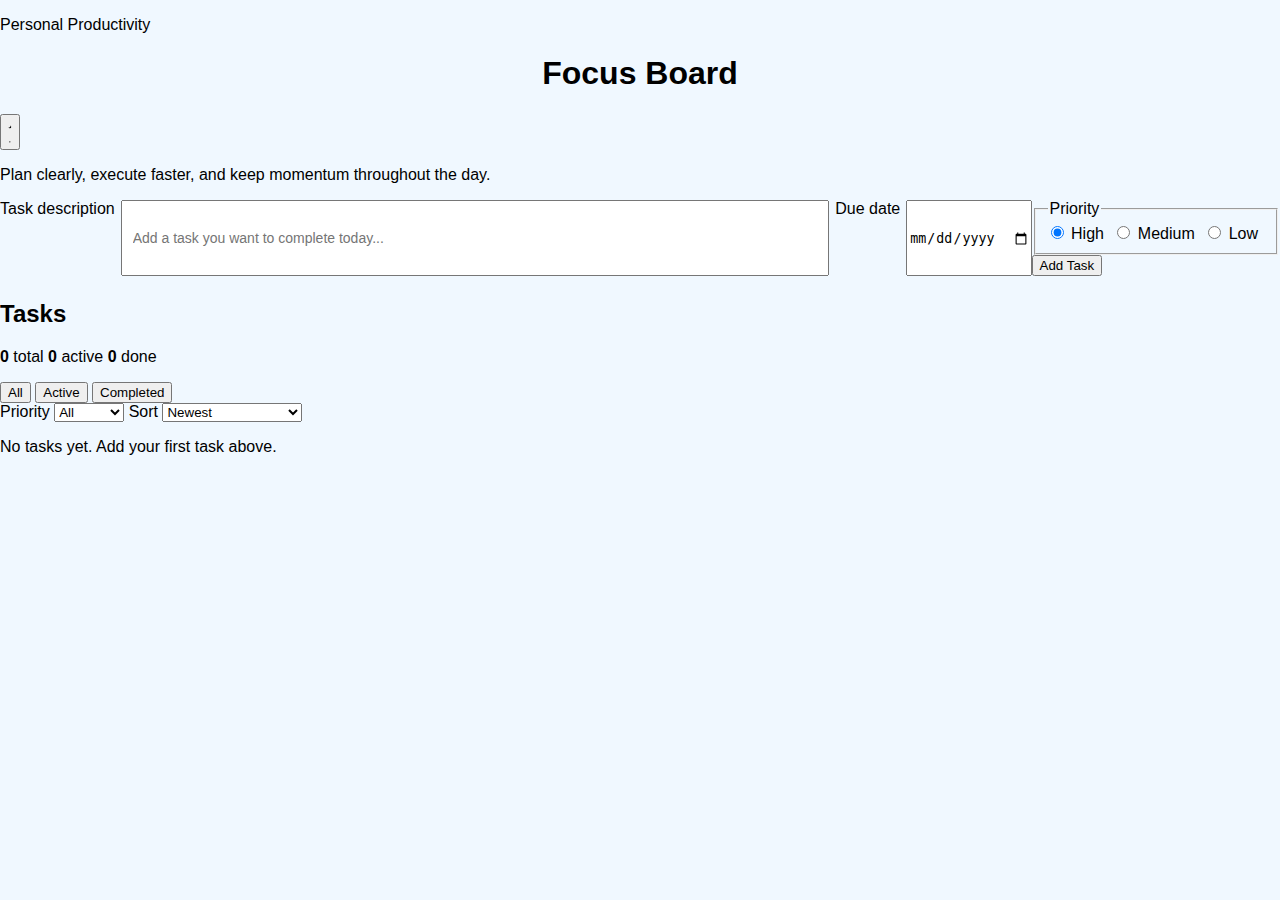
<file: index.html>
<!DOCTYPE html>
<html lang="en">
<head>
    <!-- Core metadata and typography resources -->
    <meta charset="UTF-8">
    <meta name="viewport" content="width=device-width, initial-scale=1.0">
    <title>Focus Board</title>
    <link rel="preconnect" href="https://fonts.googleapis.com">
    <link rel="preconnect" href="https://fonts.gstatic.com" crossorigin>
    <link href="https://fonts.googleapis.com/css2?family=DM+Sans:wght@400;500;700&family=Space+Grotesk:wght@500;700&display=swap" rel="stylesheet">
    <link rel="stylesheet" href="app.css?v=20260225-5">
</head>

<body>
    <!-- Main page shell -->
    <main class="app-shell">
        <!-- Hero: app identity + theme toggle -->
        <header class="hero">
            <div class="hero-head">
                <div class="hero-copy">
                    <p class="hero-kicker">Personal Productivity</p>
                    <div class="hero-title-row">
                        <h1>Focus Board</h1>
                        <button
                            id="theme-toggle"
                            class="btn btn-secondary theme-toggle"
                            type="button"
                            aria-pressed="false"
                            aria-label="Switch to dark mode"
                            title="Switch to dark mode"
                        >
                            <svg class="theme-icon theme-icon-moon" viewBox="0 0 24 24" aria-hidden="true">
                                <path d="M21 12.8A9 9 0 1111.2 3a7 7 0 109.8 9.8Z" transform="translate(24 0) scale(-1 1)"></path>
                            </svg>
                            <svg class="theme-icon theme-icon-sun" viewBox="0 0 24 24" aria-hidden="true">
                                <circle cx="12" cy="12" r="4"></circle>
                                <path d="M12 2v2.4M12 19.6V22M4.9 4.9l1.7 1.7M17.4 17.4l1.7 1.7M2 12h2.4M19.6 12H22M4.9 19.1l1.7-1.7M17.4 6.6l1.7-1.7"></path>
                            </svg>
                        </button>
                    </div>
                </div>
            </div>
            <p class="hero-subtitle">Plan clearly, execute faster, and keep momentum throughout the day.</p>
        </header>

        <!-- Composer: create a task with optional due date and priority -->
        <section class="panel composer-panel">
            <form id="new-task-form" autocomplete="off">
                <label class="sr-only" for="new-task-input">Task description</label>
                <input
                    type="text"
                    id="new-task-input"
                    placeholder="Add a task you want to complete today..."
                    maxlength="180"
                >
                <label class="sr-only" for="new-task-due-date">Due date</label>
                <input type="date" id="new-task-due-date">

                <div class="composer-footer">
                    <fieldset class="priority-group" aria-label="Task priority">
                        <legend>Priority</legend>
                        <label class="priority-chip">
                            <input type="radio" name="priority" value="High" checked>
                            <span>High</span>
                        </label>
                        <label class="priority-chip">
                            <input type="radio" name="priority" value="Medium">
                            <span>Medium</span>
                        </label>
                        <label class="priority-chip">
                            <input type="radio" name="priority" value="Low">
                            <span>Low</span>
                        </label>
                    </fieldset>

                    <button type="submit" class="btn btn-primary">Add Task</button>
                </div>
            </form>
        </section>

        <!-- Task board: counters, filters/sorting, rendered tasks, and empty state -->
        <section class="panel task-panel">
            <div class="task-panel-head">
                <h2>Tasks</h2>
                <p class="task-summary" id="task-summary" aria-live="polite">
                    <span><strong id="count-total">0</strong> total</span>
                    <span><strong id="count-active">0</strong> active</span>
                    <span><strong id="count-done">0</strong> done</span>
                </p>
            </div>

            <div class="task-toolbar">
                <div class="filter-group" role="tablist" aria-label="Task filters">
                    <button class="btn btn-filter is-active" type="button" data-filter="all">All</button>
                    <button class="btn btn-filter" type="button" data-filter="active">Active</button>
                    <button class="btn btn-filter" type="button" data-filter="completed">Completed</button>
                </div>

                <div class="task-toolbar-controls">
                    <label class="sort-wrap" for="priority-filter">
                        <span>Priority</span>
                        <select id="priority-filter">
                            <option value="all">All</option>
                            <option value="High">High</option>
                            <option value="Medium">Medium</option>
                            <option value="Low">Low</option>
                        </select>
                    </label>

                    <label class="sort-wrap" for="sort-mode">
                        <span>Sort</span>
                        <select id="sort-mode">
                            <option value="newest">Newest</option>
                            <option value="oldest">Oldest</option>
                            <option value="priority-desc">Priority (High-Low)</option>
                            <option value="priority-asc">Priority (Low-High)</option>
                            <option value="due-soon">Due Date (Soonest)</option>
                            <option value="due-late">Due Date (Latest)</option>
                        </select>
                    </label>
                </div>
            </div>

            <ul id="tasks-list" class="tasks-list" aria-live="polite"></ul>
            <p id="empty-state" class="empty-state">No tasks yet. Add your first task above.</p>
        </section>
    </main>
    <!-- App behavior -->
    <script src="app.js?v=20260225-5"></script>
</body>
</html>
</file>
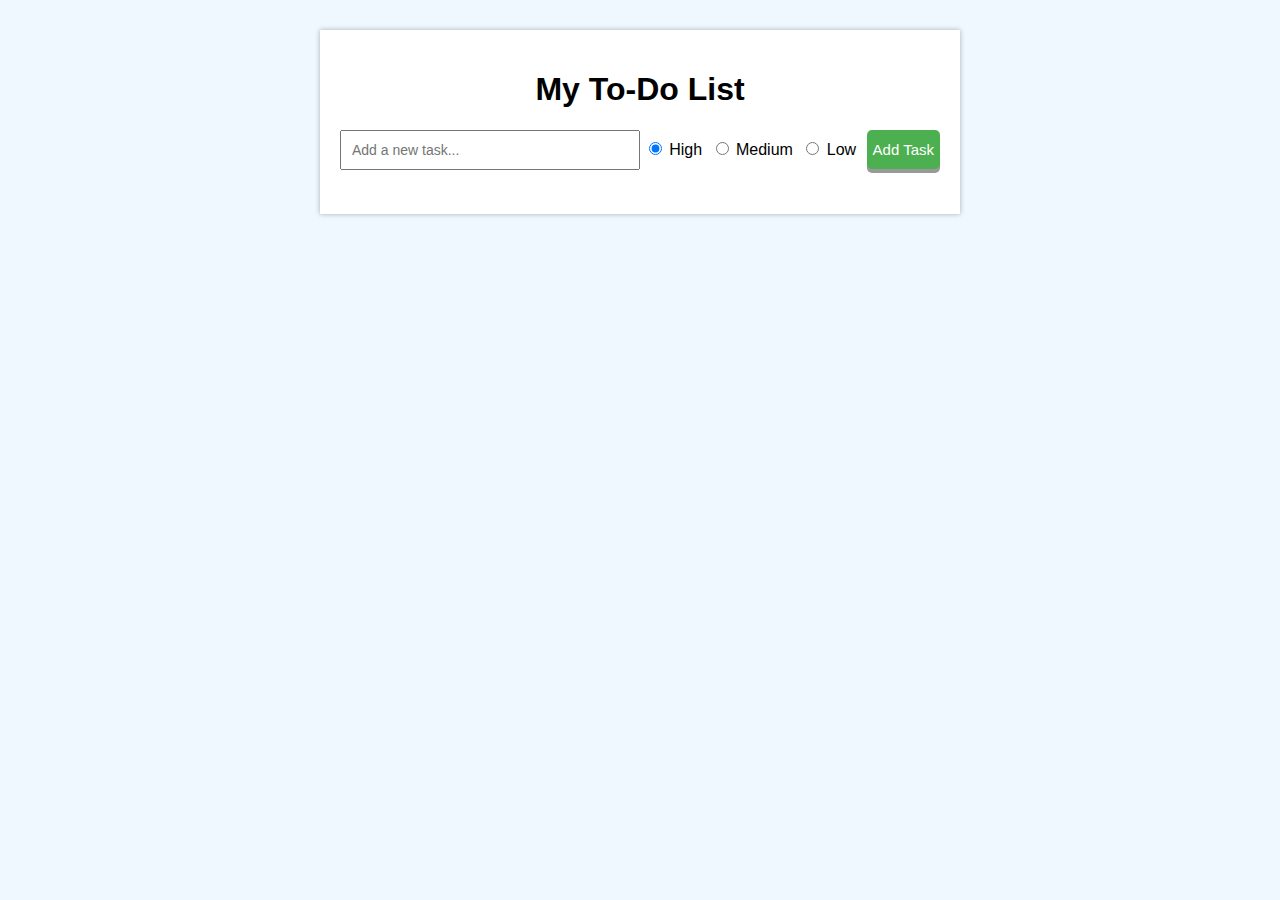
<file: index-App.html>
<!DOCTYPE html>
<html lang="en">
<head>
    <meta charset="UTF-8">
    <meta name="viewport" content="width=device-width, initial-scale=1.0">
    <title>To-Do List App</title>
    <link rel="stylesheet" href="app.css">
</head>

<body>
    <section class="app-container">
        <h1>My To-Do List</h1>
        <form id="new-task-form">
            <input type="text" id="new-task-input" placeholder="Add a new task...">
            <aside>
                <label><input type="radio" name="priority" value="High" checked> High</label>
                <label><input type="radio" name="priority" value="Medium"> Medium</label>
                <label><input type="radio" name="priority" value="Low"> Low</label>
                <button type="submit" class="submit-button">Add Task</button>
            </aside>
        </form>
        <ul id="tasks-list"></ul>
    </section>
    <script src="app.js"></script>
</body>
</html>
</file>
<file: app.css>
body,
html {
    background-color: #f0f8ff;
    margin: 0;
    padding: 0;
    font-family: Arial, sans-serif;
}

.app-container {
    width: 100%;
    max-width: 600px;
    margin: 30px auto;
    padding: 20px;
    background-color: #ffffff;
    box-shadow: 0 0 5px rgba(0, 0, 0, 0.3);
}

h1 {
    text-align: center;
}

#new-task-form {
    display: flex;
    margin-bottom: 24px;
}

#new-task-input {
    flex: 1;
    padding: 10px;
    margin-right: 6px;
    font-size: 14px;
}

#new-task-form label {
    margin-right: 6px;
}

#new-task-form input[type="radio"] {
    margin: 3px;
}

#tasks-list {
    list-style: none;
    padding: 0;
}

.task {
    padding: 10px;
    margin-bottom: 20px;
    border-radius: 5px;
    border-bottom: 1px solid #ccc;
    display: flex;
    align-items: center;
    justify-content: space-between;
    color: #ffffff;
    /* Ensures text is readable on colored backgrounds */
}

/* Style for the Priority Dropdown */
select.task-priority {
    padding: 3px ;
    background-color: #ffffff;
    color: #000000;
    border: 1px solid #ccc;
    cursor: pointer;
    outline: none;
}

.task.done {
    text-decoration: line-through;
    color: #888;
}

.task button {
    border: none;
    background-color: #ff0000;
    color: #ffffff;
    padding: 5px 10px;
    cursor: pointer;
}

/* Button Styles */
 .submit-button {
    background-color: #4CAF50;
    /* Green Background */
    color: #ffffff;
    padding: 11px 6px;
    font-size: 15px;
    text-decoration: none;
    /* Remove underline from links */
    display: inline-block;
    /* Allows setting dimensions */
    cursor: pointer;
    border: none;
    border-radius: 5px;
    box-shadow: 0 4px #999;
    /* Shadow effect for depth */
    transition: all 0.3s ease;
    /* Smooth transition for hover effects */
}

 .submit-button:hover {
    background-color: #45a049;
    /* Darker shade of green on hover */
    box-shadow: 0 8px #999;
    /* Shadow effect for depth */
    transform: translateY(-2px);
    /* Button moves up slightly */
}

.submit-button:active {
    background-color: #3e8e41;
    /* Even darker green when the button is clicked */
    box-shadow: 0 5px #666;
    /* Push effect on click */
    transform: translateY(4px);
    /* Moves the button down when clicked */
}

.priority-high {
    background-color: #ff4136;
    /* Red for high priority */
}

.priority-medium {
    background-color: #ff851b;
    /* Orange for medium priority */
}

.priority-low {
    background-color: #2ecc40;
    /* Green for low priority */
}

/* Media Query for Small Screens (Mobile Devices) */
@media (max-width: 600px) {

    .app-container {
        max-width: 420px;
        margin: 0 auto;
    }

    #new-task-form {
        flex-direction: column;
    }

    #new-task-input {
        width: 94%;
    }

    #new-task-form label {
        margin-right: 15px;
    }

    aside {
        width: 100%;
        margin-top: 12px;
        text-align: center;
    }
}
</file>
